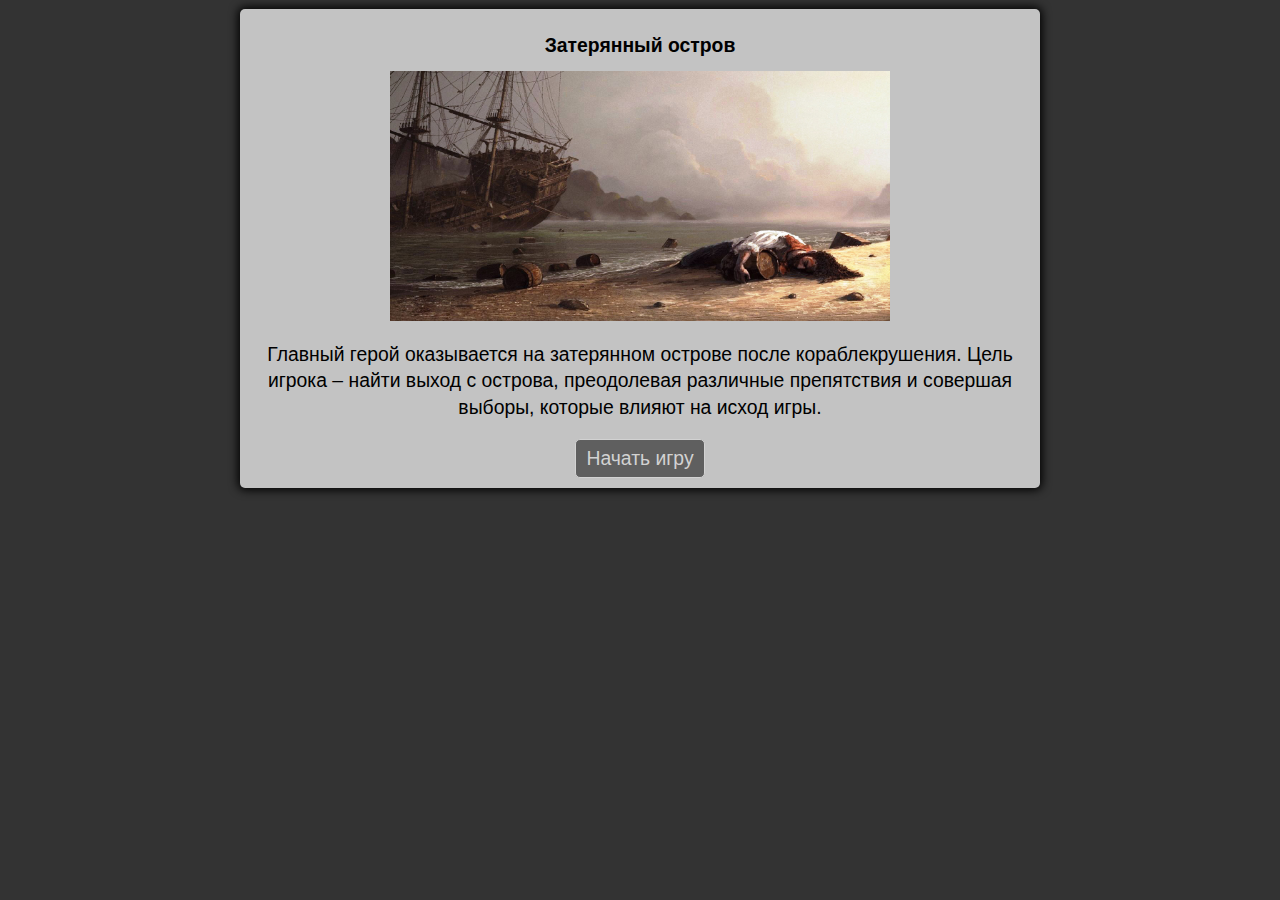
<file: index.html>
<!DOCTYPE html>
<html lang="ru">

<head>
    <meta charset="UTF-8">
    <meta name="viewport" content="width=device-width, initial-scale=1.0">
    <title>Затерянный остров</title>
    <link rel="stylesheet" href="style.css">
</head>

<body>
    <section id="intro-container" class="container">
        <h1>Затерянный остров</h1>
        <img src="img/start.jpg" width="500px" height="250px" alt="">
        <p class="txt">Главный герой оказывается на затерянном острове после кораблекрушения. Цель игрока – найти выход с острова, преодолевая различные препятствия и совершая выборы, которые влияют на исход игры.</p>
        <a class="btn" href="./game.html">Начать игру</a>
    </section>
</body>

</html>
</file>
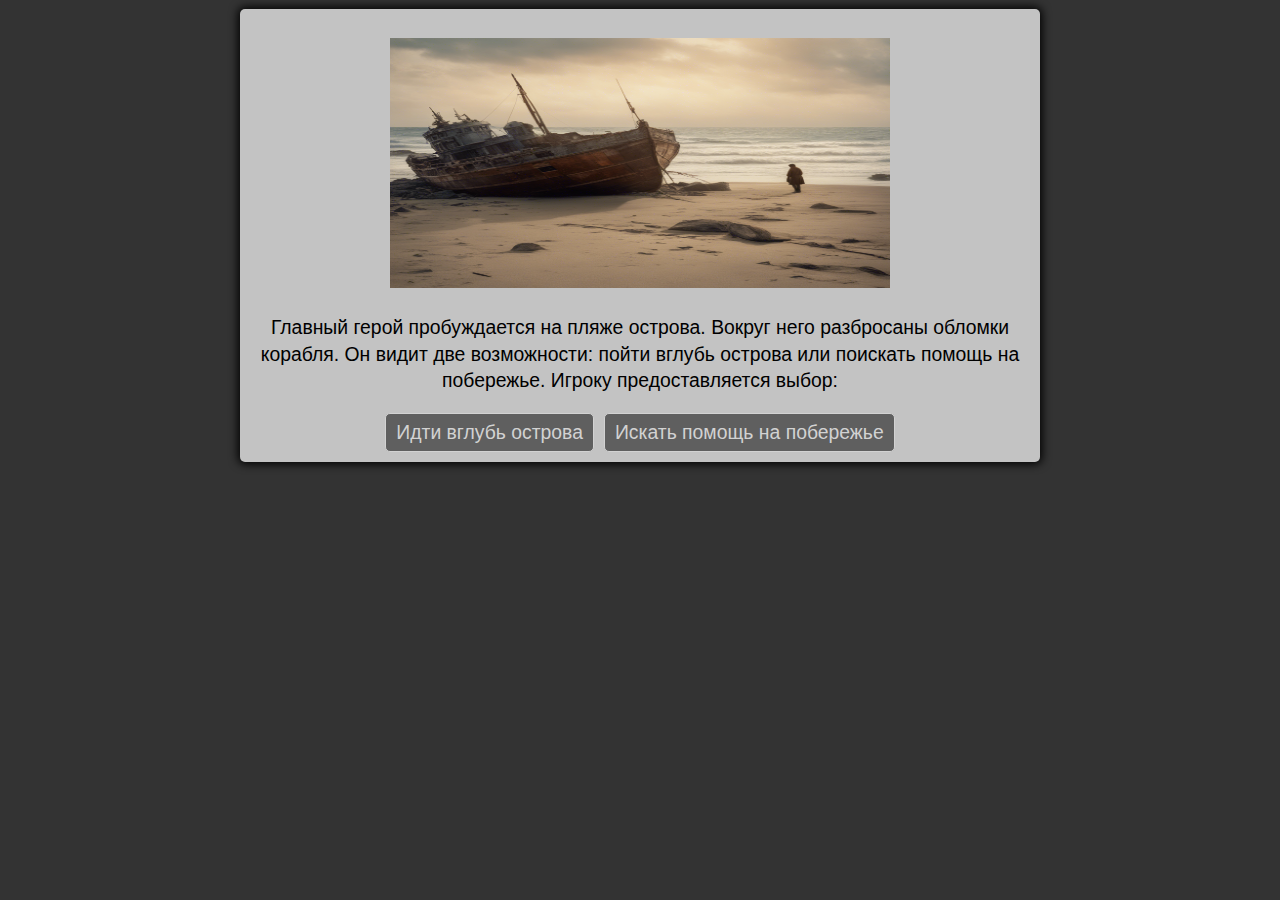
<file: game.html>
<!DOCTYPE html>
<html lang="ru">

<head>
    <meta charset="UTF-8">
    <meta name="viewport" content="width=device-width, initial-scale=1.0">
    <link rel="stylesheet" href="style.css">
    <script defer src="main.js"></script>
    <title>Затерянный остров</title>
</head>

<body>
    <div class="container">
        <p class="aligncenter">
            <img id="image" width="500px" height="250px" />
        </p>
        <div id="text" class="txt">Text</div>
        <div id="option-buttons" class="btn-grid">
            <button class="btn">Option 1</button>
            <button class="btn">Option 2</button>
        </div>
    </div>
</body>

</html>
</file>
<file: style.css>
*,
*::before,
*::after {
    box-sizing: border-box;
    font-family: Play, Verdana, Geneva, Tahoma, sans-serif;
    font-size: 1.1rem;
    line-height: 1.5rem;
}

body {
    padding: 0;
    margin: 1vh 0;
    display: flex;
    flex-flow: column nowrap;
    justify-content: center;
    align-items: center;
    width: 100vw;
    background-color: #333;
}

.reference {
    color: rgb(195, 195, 195);
    font-size: 1.5rem;
    margin: 5px;
    border: 5px solid red;
    padding: 5px;
    text-align: center;
}

.reference a {
    color: red;
    font-size: 1.5rem;
}

.reference a:hover {
    text-decoration: underline;
}

.container {
    width: 800px;
    max-width: 80%;
    background-color: rgb(195, 195, 195);
    padding: 10px;
    border-radius: 5px;
    box-shadow: 0 0 10px 2px;
}

.btn-grid {
    display: grid;
    grid-template-columns: repeat(2, auto);
    gap: 10px;
    margin-top: 20px;
    justify-content: center;
}

.btn {
    background-color: rgb(95, 95, 95);
    border: 1px solid;
    border-radius: 5px;
    padding: 5px 10px;
    color: rgb(210, 210, 210);
    outline: none;
}

.btn:hover {
    background-color: rgb(195, 195, 195);
    border-color: black;
    color: black;
    cursor: pointer;
    transition: 0.5s;
}

#intro-container {
    display: flex;
    flex-direction: column;
    align-items: center;
}

a {
    text-decoration: none;
}

.txt {
    text-align: center;
}

.aligncenter {
    text-align: center;
}
</file>
